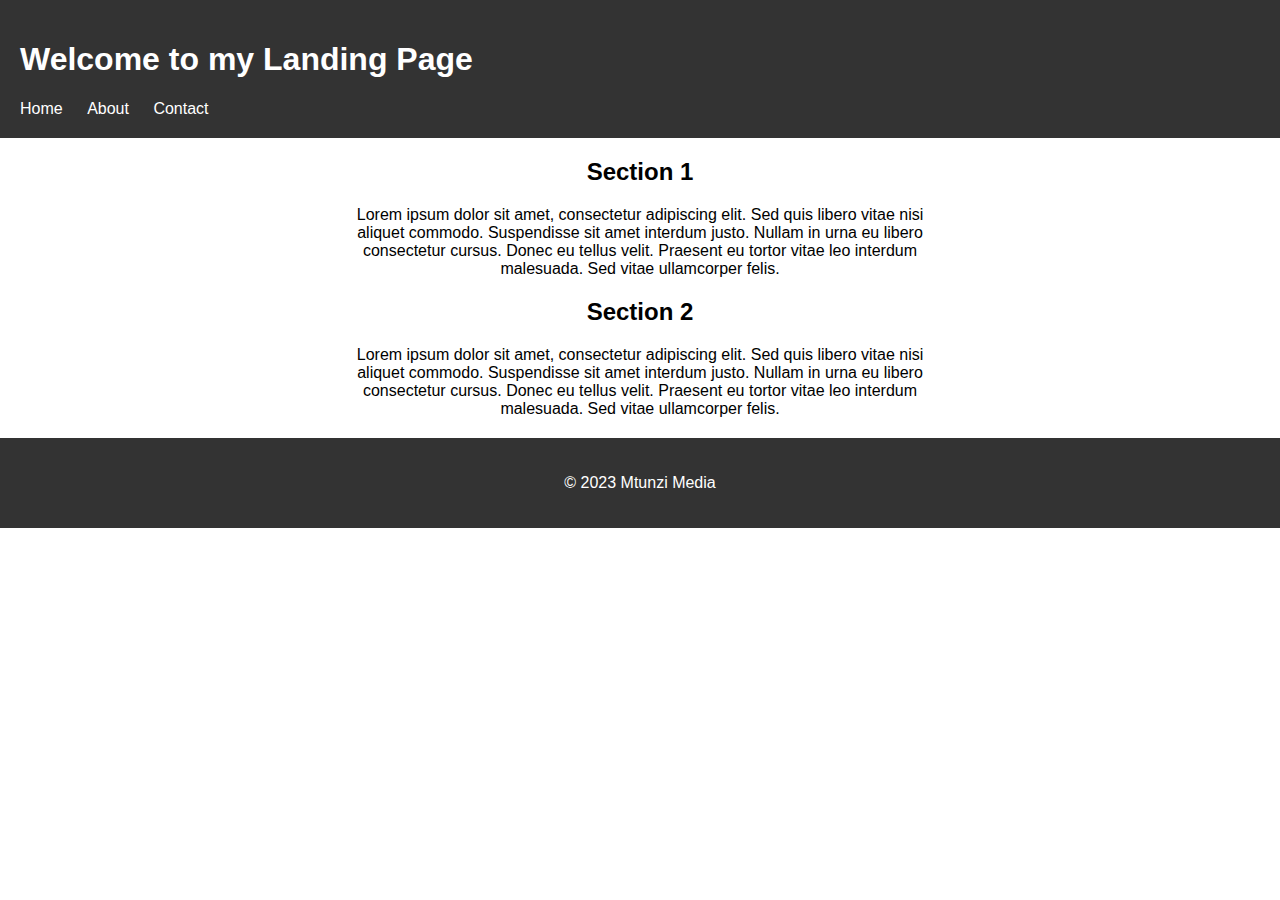
<file: index.html>
<!DOCTYPE html>
<html>
<head>
	<title>My Landing Page</title>
	<link rel="stylesheet" type="text/css" href="style.css">
</head>
<body>
	<header>
		<h1>Welcome to my Landing Page</h1>
		<nav>
			<ul>
				<li><a href="index.html">Home</a></li>
				<li><a href="about.html">About</a></li>
				<li><a href="contact.html">Contact</a></li>
			</ul>
		</nav>
	</header>
	<main>
		<section>
			<h2>Section 1</h2>
			<p>Lorem ipsum dolor sit amet, consectetur adipiscing elit. Sed quis libero vitae nisi aliquet commodo. Suspendisse sit amet interdum justo. Nullam in urna eu libero consectetur cursus. Donec eu tellus velit. Praesent eu tortor vitae leo interdum malesuada. Sed vitae ullamcorper felis.</p>
		</section>
		<section>
			<h2>Section 2</h2>
			<p>Lorem ipsum dolor sit amet, consectetur adipiscing elit. Sed quis libero vitae nisi aliquet commodo. Suspendisse sit amet interdum justo. Nullam in urna eu libero consectetur cursus. Donec eu tellus velit. Praesent eu tortor vitae leo interdum malesuada. Sed vitae ullamcorper felis.</p>
		</section>
	</main>
	<footer>
		<p>&copy; 2023 Mtunzi Media</p>
	</footer>
</body>
</html>
</file>
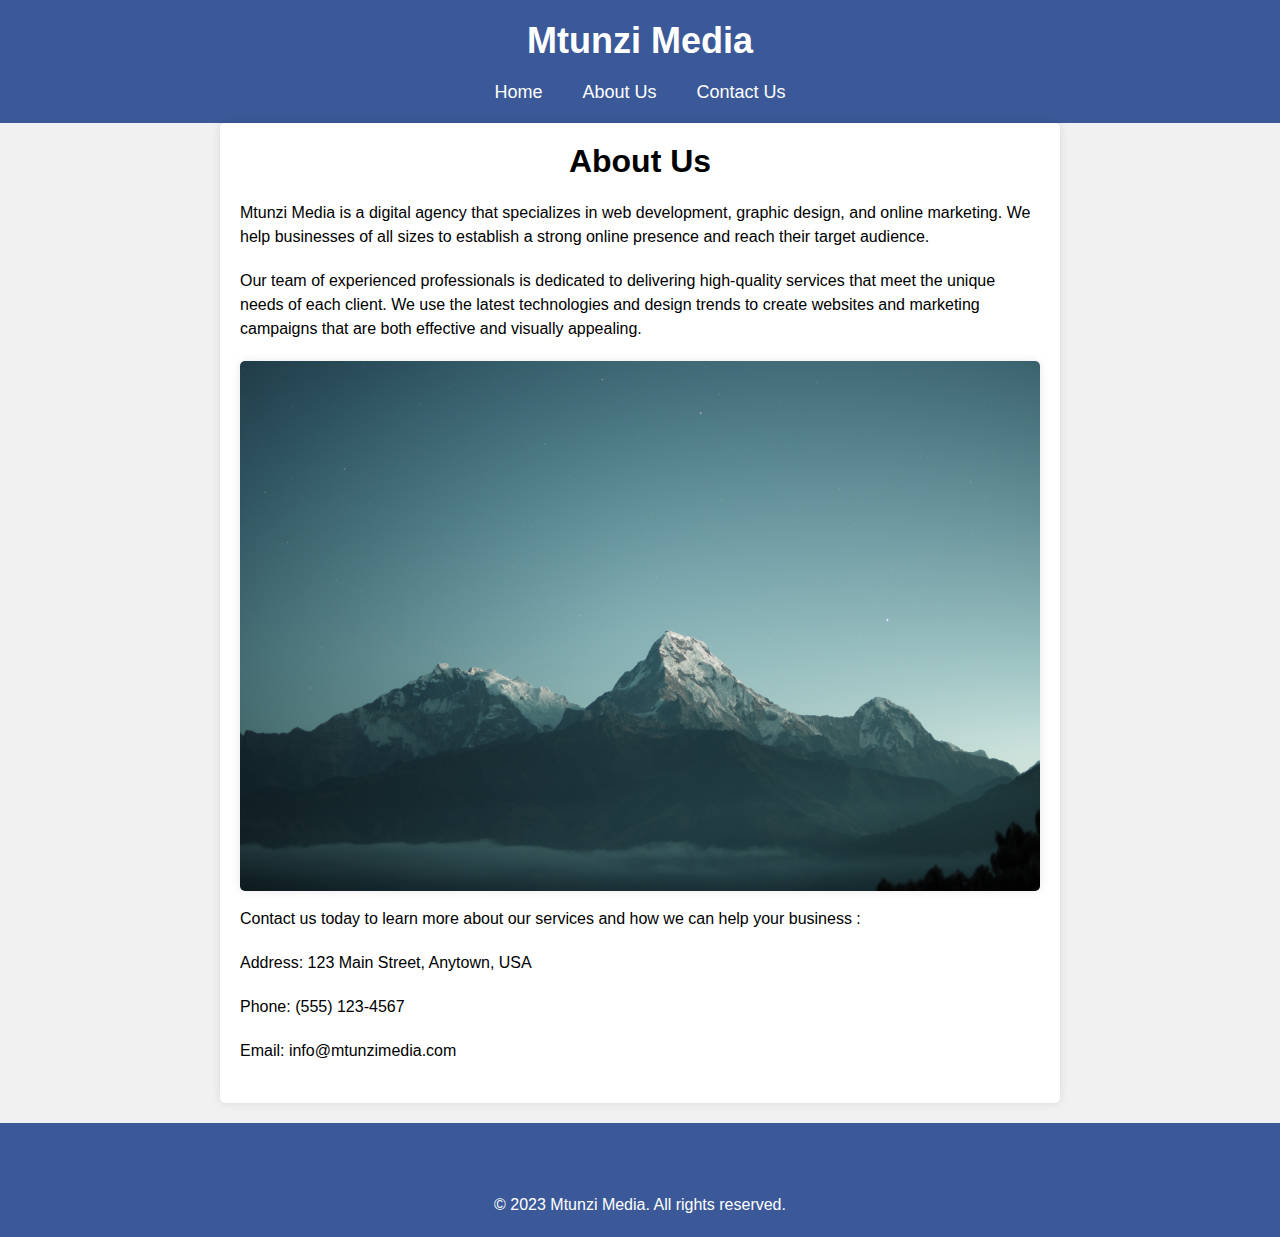
<file: about.html>
<!DOCTYPE html>
<html>
<head>
	<title>About Us - Mtunzi Media</title>
    <!-- Include Font Awesome CSS -->
	<link rel="stylesheet" href="https://cdnjs.cloudflare.com/ajax/libs/font-awesome/5.15.3/css/all.min.css" integrity="sha512-RSm5Wz+5r5rQbLGGv7O6+o8gKcCZGV9+zZvNfBbMoe8or5bh5h2i5A5CsmWlo8n/O3L/sH9BlDzU6ej/b2g8w==" crossorigin="anonymous" referrerpolicy="no-referrer" />
    <link rel="stylesheet" type="text/css" href="style.css">
	<style>
		body {
			font-family: Arial, sans-serif;
			background-color: #f1f1f1;
		}

		header {
			background-color: #3b5998;
			color: #fff;
			padding: 20px;
		}

		header h1 {
			margin: 0;
			font-size: 36px;
		}

		nav {
			display: flex;
			justify-content: center;
			align-items: center;
			margin-top: 20px;
			font-size: 18px;
		}

		nav ul {
			list-style: none;
			margin: 0;
			padding: 0;
			display: flex;
		}

		nav li {
			margin: 0 10px;
		}

		nav a {
			color: #fff;
			text-decoration: none;
			padding: 10px;
			border-radius: 5px;
		}

		nav a:hover {
			background-color: #fff;
			color: #3b5998;
			transition: all 0.2s ease-in-out;
		}

		.container {
			max-width: 800px;
			margin: 0 auto;
			padding: 20px;
			background-color: #fff;
			border-radius: 5px;
			box-shadow: 0 0 10px rgba(0,0,0,0.1);
		}

		h1 {
			text-align: center;
			margin-top: 0;
		}

		p {
			line-height: 1.5;
			margin-bottom: 20px;
		}

		img {
			display: block;
			margin: 0 auto;
			max-width: 100%;
			height: auto;
			border-radius: 5px;
			box-shadow: 0 0 10px rgba(0,0,0,0.1);
		}

		footer {
			background-color: #3b5998;
			color: #fff;
			padding: 20px;
			text-align: center;
			margin-top: 20px;
		}

		footer p {
			margin: 0;
		}

        .social-icons a {
	display: inline-block;
	margin: 0 10px;
	font-size: 24px;
	color: rgb(0, 0, 0);
}

.social-icons a:hover {
	color: #3b5998;
}
	</style>
</head>
<body>
	<header>
		<h1>Mtunzi Media</h1>
		<nav>
			<ul>
				<li><a href="index.html">Home</a></li>
				<li><a href="about.html">About Us</a></li>
				<li><a href="contact.html">Contact Us</a></li>
			</ul>
		</nav>
	</header>
	<div class="container">
		<h1>About Us</h1>
		<p>Mtunzi Media is a digital agency that specializes in web development, graphic design, and online marketing. We help businesses of all sizes to establish a strong online presence and reach their target audience.</p>
		<p>Our team of experienced professionals is dedicated to delivering high-quality services that meet the unique needs of each client. We use the latest technologies and design trends to create websites and marketing campaigns that are both effective and visually appealing.</p>
		<img src="daniel-leone-g30P1zcOzXo-unsplash.jpg" alt="Mtunzi Media office">
		<p>Contact us today to learn more about our services and how we can help your business
            :</p>
            <p>Address: 123 Main Street, Anytown, USA</p>
            <p>Phone: (555) 123-4567</p>
            <p>Email: info@mtunzimedia.com</p>
            
            </div>
            
            <footer>
                <div class="social-icons">
                    <a href="https://www.facebook.com"><i class="fab fa-facebook"></i></a>
                    <a href="https://wa.me/1234567890"><i class="fab fa-whatsapp"></i></a>
                    <a href="https://www.twitter.com"><i class="fab fa-twitter"></i></a>
                    <a href="https://www.instagram.com"><i class="fab fa-instagram"></i></a>
                    <a href="https://www.linkedin.com"><i class="fab fa-linkedin"></i></a>
                    <a href="https://www.github.com"><i class="fab fa-github"></i></a>
                </div>
            <p>© 2023 Mtunzi Media. All rights reserved.</p>

            
            </footer>
            
            </body>
            </html>
</file>
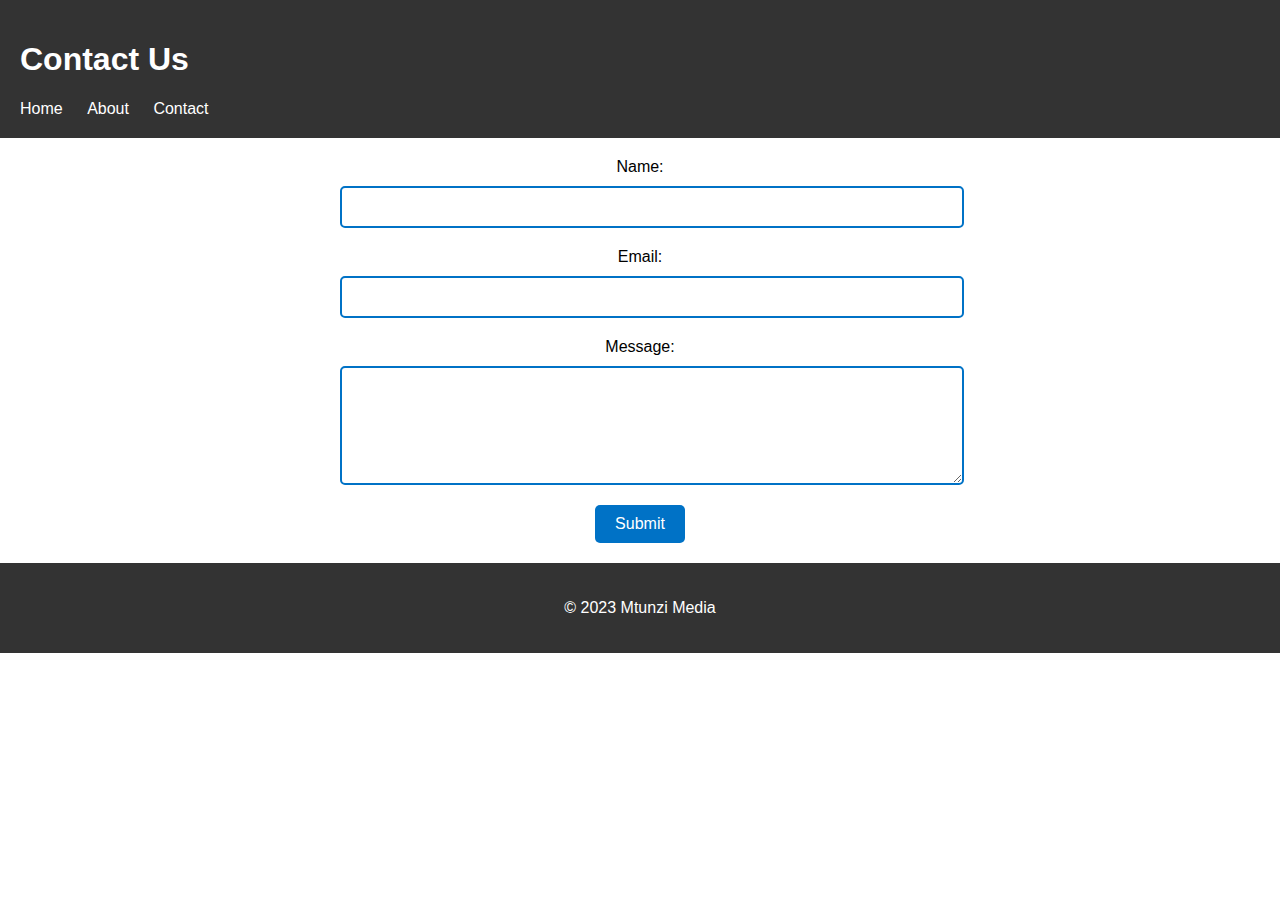
<file: contact.html>
<!DOCTYPE html>
<html>
<head>
	<title>Contact Us</title>
	<link rel="stylesheet" type="text/css" href="style.css">
</head>
<body>
	<header>
		<h1>Contact Us</h1>
		<nav>
			<ul>
				<li><a href="index.html">Home</a></li>
				<li><a href="about.html">About</a></li>
				<li><a href="contact.html">Contact</a></li>
			</ul>
		</nav>
	</header>
	<main>
		<form action="contact.php" method="post">
			<label for="name">Name:</label>
			<input type="text" id="name" name="name" required>

			<label for="email">Email:</label>
			<input type="email" id="email" name="email" required>

			<label for="message">Message:</label>
			<textarea id="message" name="message" rows="5" required></textarea>

			<input type="submit" name="submit" value="Submit">
		</form>
	</main>
	<footer>
		<p>&copy; 2023 Mtunzi Media</p>
	</footer>
</body>
</html>
</file>
<file: style.css>
body {
	font-family: Arial, sans-serif;
	margin: 0;
	padding: 0;
}

header {
	background-color: #333;
	color: #fff;
	padding: 20px;
}

nav ul {
	list-style: none;
	margin: 0;
	padding: 0;
}

nav li {
	display: inline-block;
	margin-right: 20px;
}

nav a {
	color: #fff;
	text-decoration: none;
}

main {
	margin: 20px auto;
	max-width: 600px;
	text-align: center;
}

form label {
	display: block;
	margin-bottom: 10px;
}

form input[type="text"],
form input[type="email"],
form textarea {
	display: block;
	width: 100%;
	padding: 10px;
	margin-bottom: 20px;
	border: 2px solid #0072C6;
	border-radius: 5px;
	font-size: 16px;
}

form input[type="submit"] {
	background-color: #0072C6;
	color: #fff;
	padding: 10px 20px;
	border: none;
	border-radius: 5px;
	font-size: 16px;
	cursor: pointer;
	transition: background-color 0.3s ease-in-out;
}

form input[type="submit"]:hover {
	background-color: #005DA7;
}


footer {
	background-color: #333;
	color: #fff;
	padding: 20px;
	text-align: center;
}


.social-icons {
	display: flex;
	justify-content: center;
	align-items: center;
	margin-top: 50px;
}
</file>
